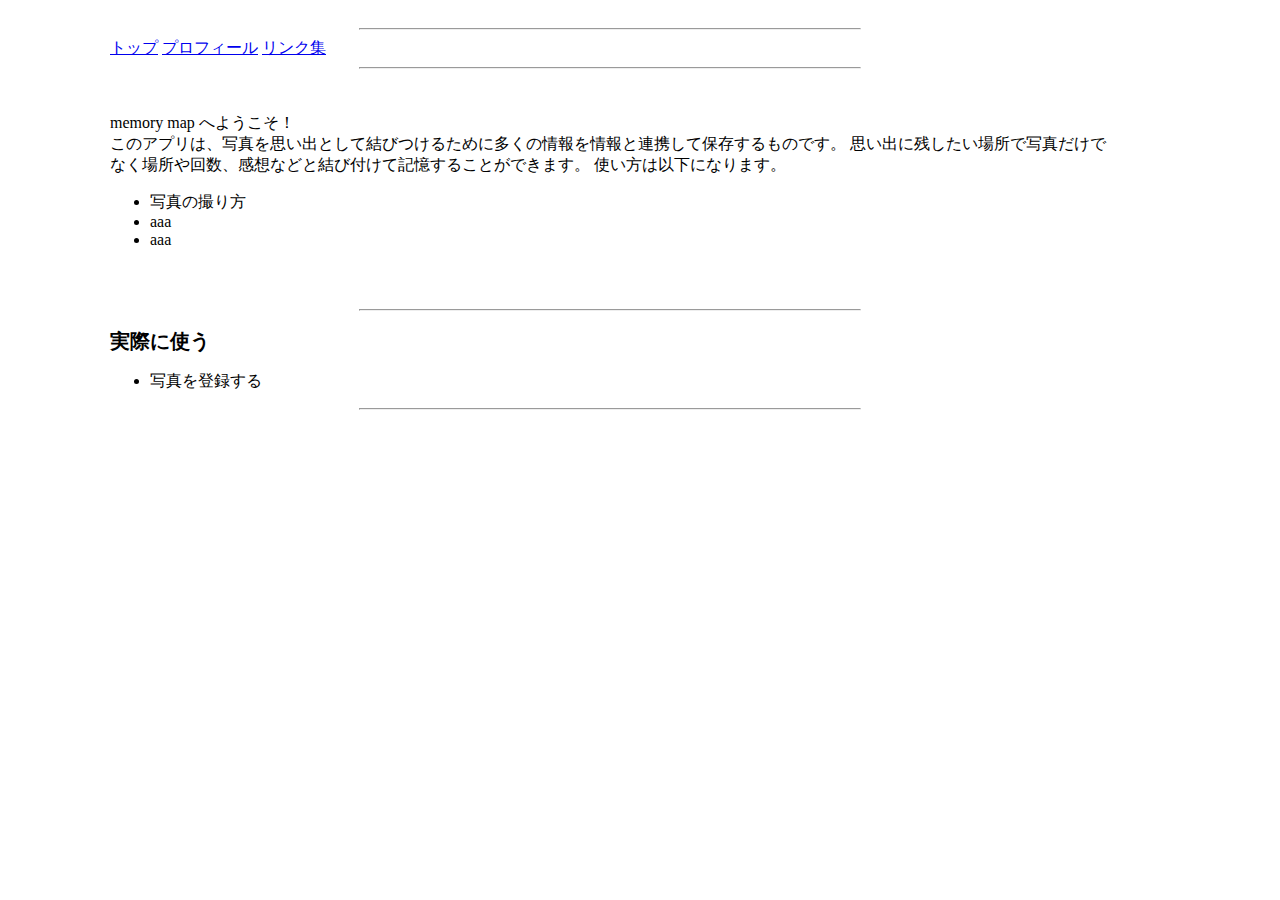
<file: picture_remind/index.html>
<html>
<head>
<title>index</title>
<style></style>
<link  rel="stylesheet" type="text/css" href="style.css">
</head>
<body>
<div align="left">



<hr width="500">
<a href="index.html">トップ</a>
    <a href="about.html">プロフィール</a>
    <a href="link.html">リンク集</a><br>
<hr width="500"><br><br>



<section>
memory map へようこそ！<br>
このアプリは、写真を思い出として結びつけるために多くの情報を情報と連携して保存するものです。
思い出に残したい場所で写真だけでなく場所や回数、感想などと結び付けて記憶することができます。
使い方は以下になります。
<ul>
  <li>写真の撮り方
  <li>aaa
  <li>aaa
</ul>
<br><br>

<hr width="500">
<h2>実際に使う</h2>
<ul>
  <li>写真を登録する
</ul>

</section>


<hr width="500">
  <br>
  <br>




</div>



</body>
</html>
</file>
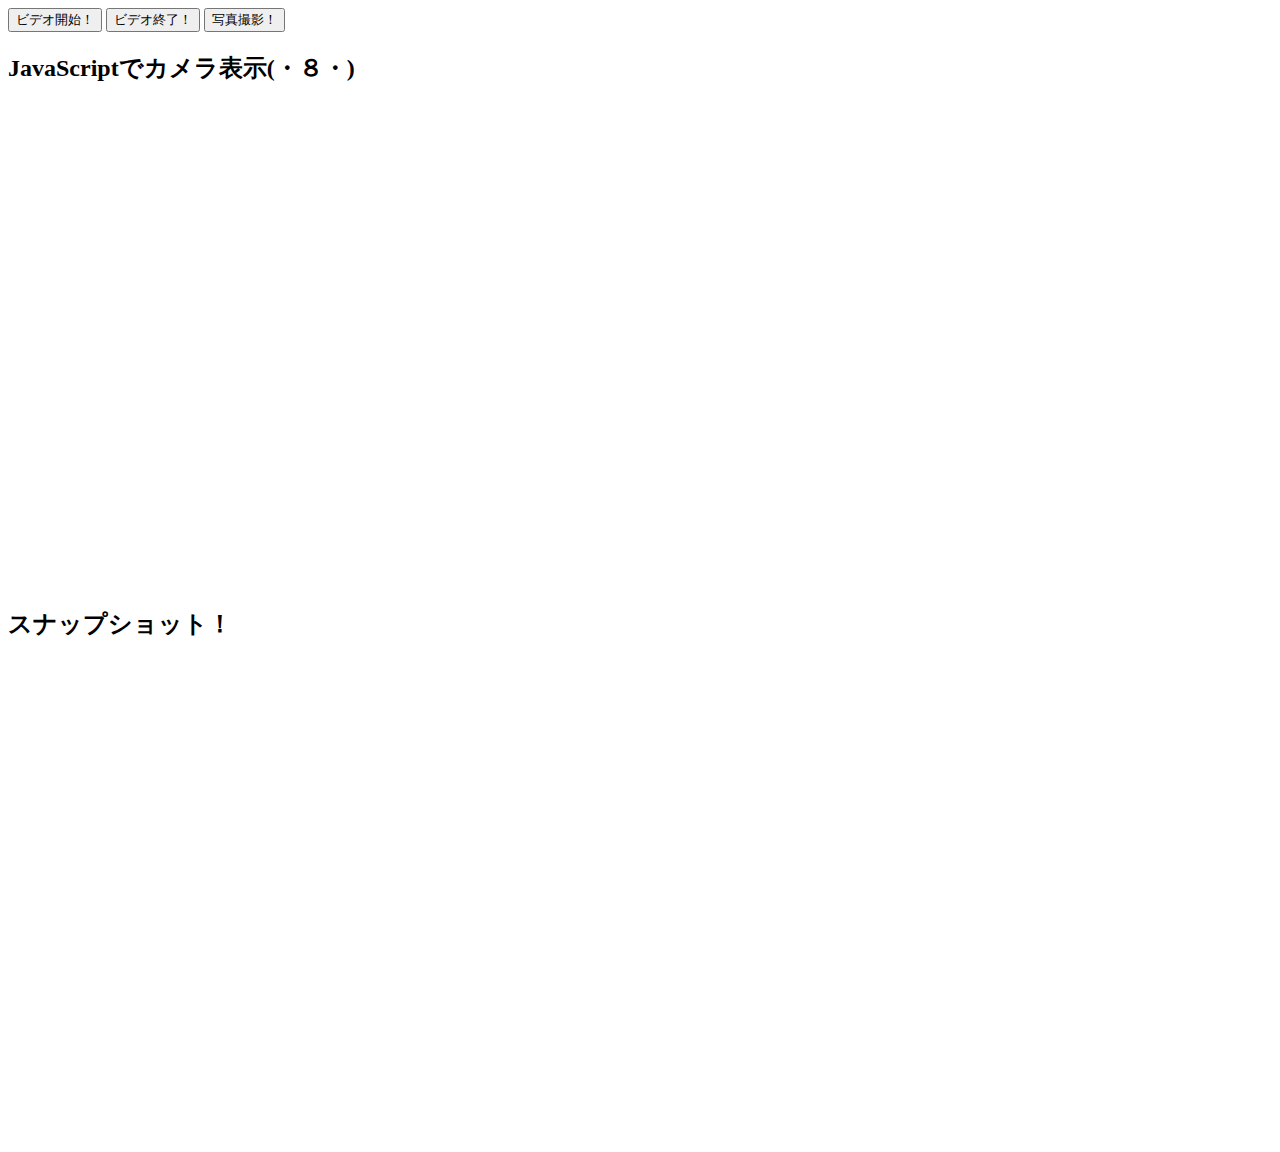
<file: barcode_reader/capture.html>
<!DOCTYPE html>
<html>
<head>
    <meta charset="UTF-8">
    <title>MediaDevices.getUserMedia()</title>
</head>
<body>

<button onclick="startVideo()">ビデオ開始！</button>
<button onclick="stopVideo()">ビデオ終了！</button>
<button onclick="snapshot()">写真撮影！</button>

<h2>JavaScriptでカメラ表示(・８・)</h2>
<video autoplay width="640" height="480"></video>
<!-- <video id="myVideo" width="640" height="480" autoplay></video> -->

<h2>スナップショット！</h2>



<canvas id="image" width="640" height="480"></canvas>
<script src="app.js"></script>
</body>
</html>
</file>
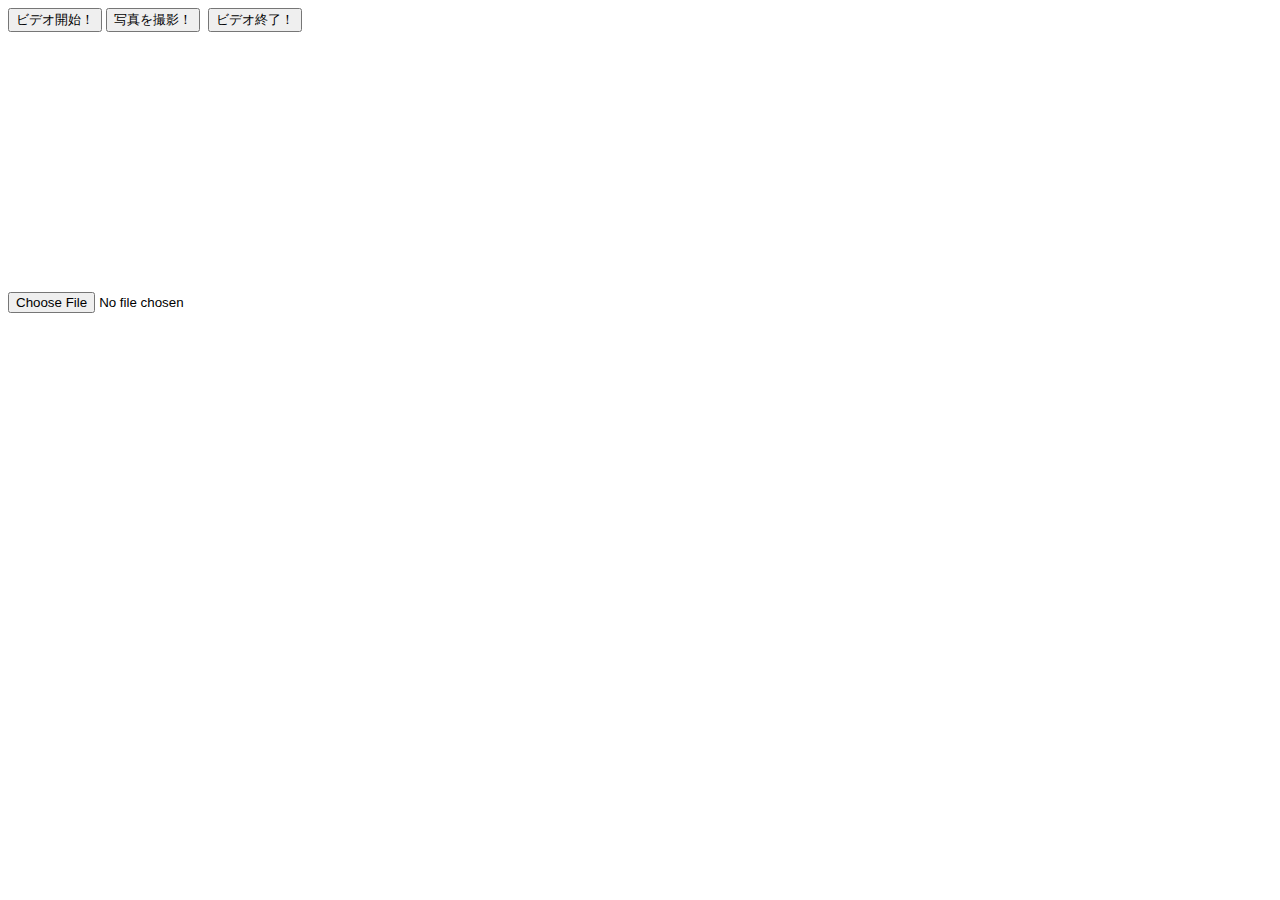
<file: barcode_reader/picture_reader_v2.html>
<!DOCTYPE html>
<html>
<head>
    <meta charset="UTF-8">
    <title>MediaDevices.getUserMedia()</title>
</head>
<body>

<button onclick="startVideo()">ビデオ開始！</button>

<button id="take_picture">写真を撮影！</button>
<img id="myimg"/>

<button onclick="stopVideo()">ビデオ終了！</button>


<div id="container">
	<canvas width="320" height="240" id="picture"></canvas>
	<p id="textbit"></p>
	<div class="upload_btn">
		<input id="Take-Picture" type="file" accept="image/*;capture=camera" />
	</div>
</div>

<script src="app_v2.js"></script>
</body>
</html>
</file>
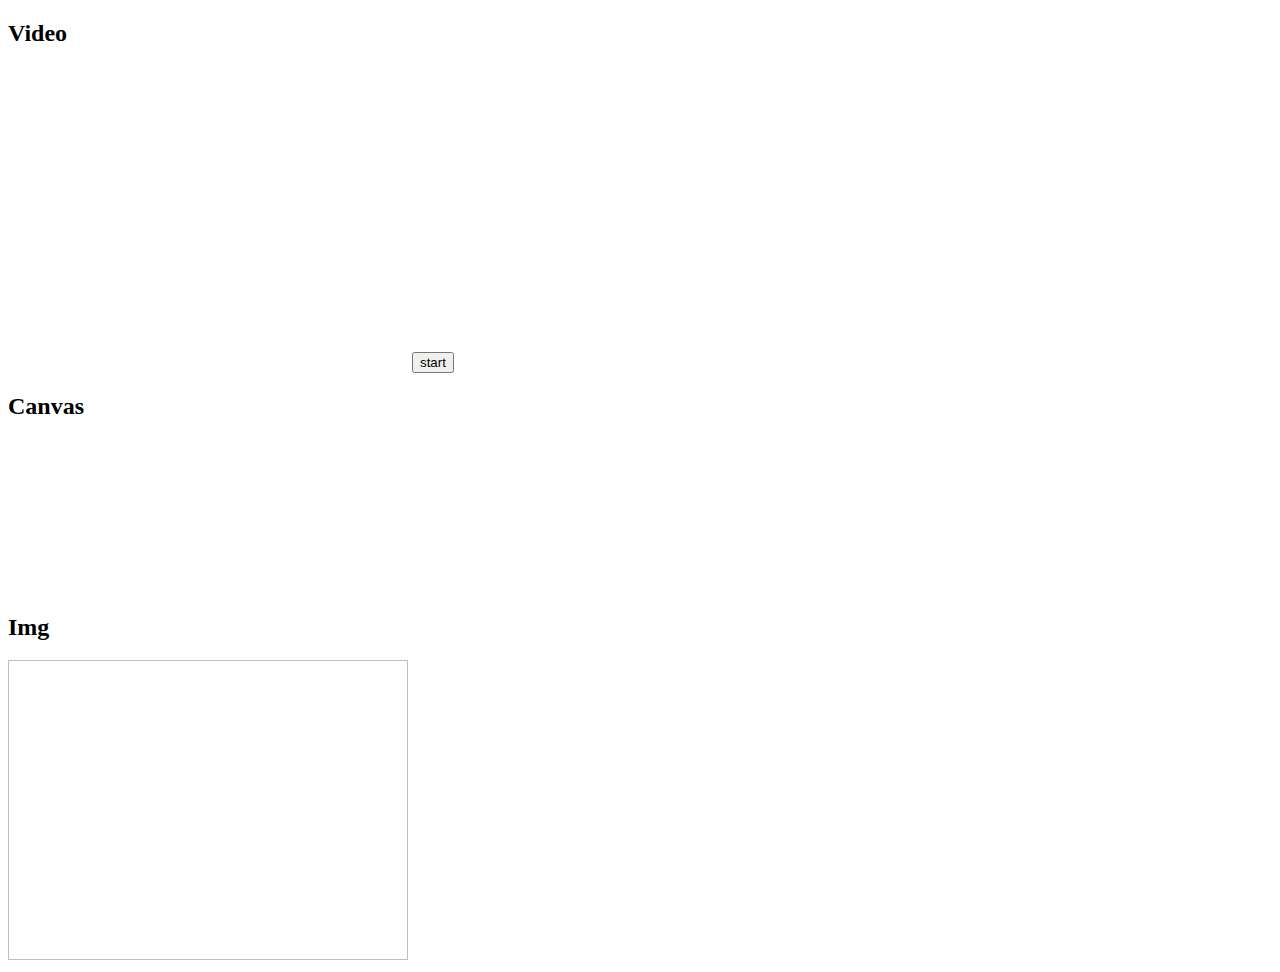
<file: barcode_reader/videocapture.html>
<!DOCTYPE html>
<html>
<head>
	<meta http-equiv="Content-Type" content="text/html; charset=UTF-8">
	<link rel="stylesheet" href="style.css">
	<title>Webカメラの映像を画像化</title>
</head>
<body>
	<h2>Video</h2>
	<video id="camera" autoplay></video>
	<button id="start">start</button>
	<h2>Canvas</h2>
	<canvas id="canvas"></canvas>
	<h2>Img</h2>
	<img id="img">
	<script src="//ajax.googleapis.com/ajax/libs/jquery/2.1.4/jquery.min.js"></script>
	<script type="text/javascript" src="./js/take_picture.js"></script>
</body>
</html>
</file>
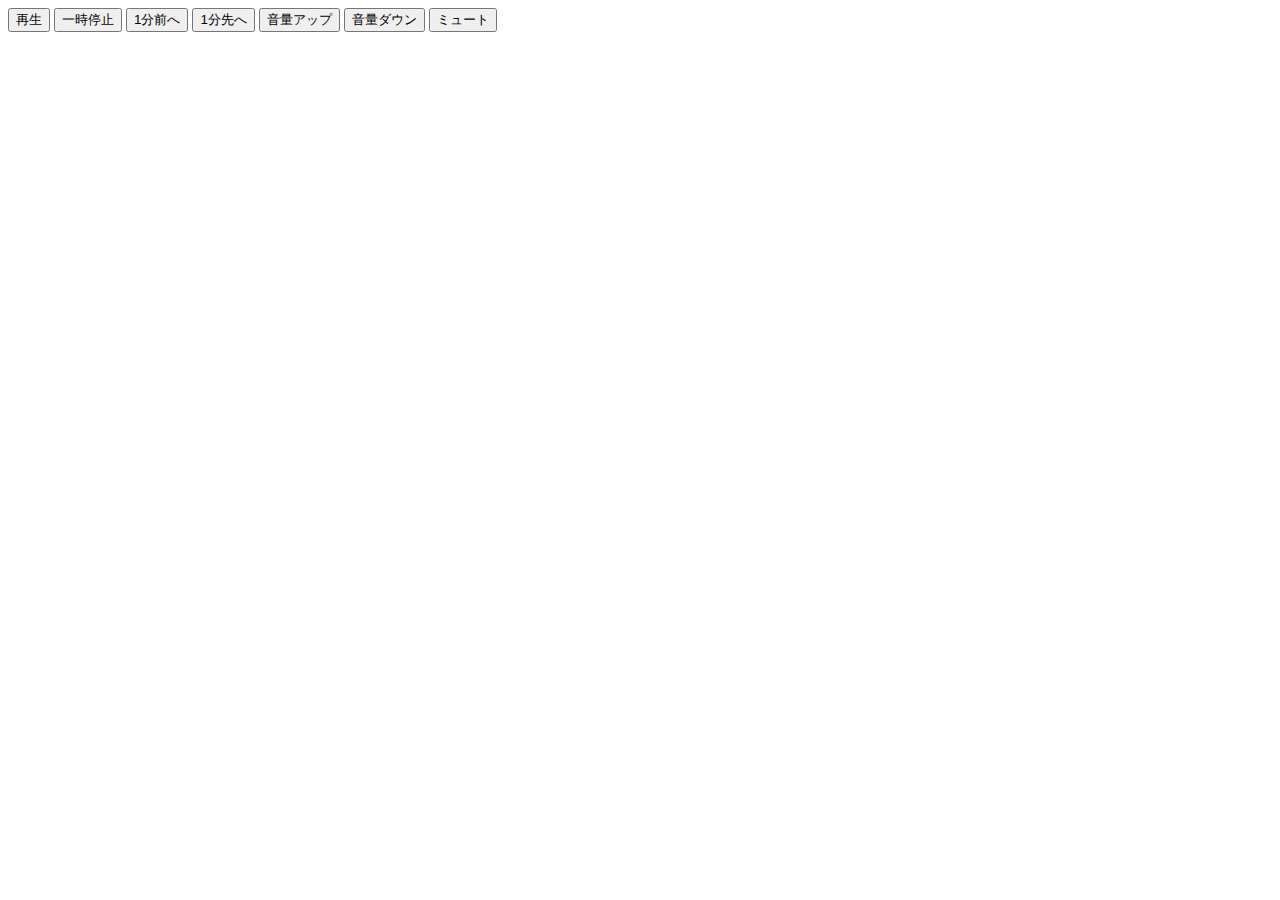
<file: youtube_player/youtube_playlist_v2.html>
<!DOCTYPE html>

<html>
<div id="sample"></div>
<script src="sample.js"></script>

<body>
  <script src="http://ajax.googleapis.com/ajax/libs/jquery/1.11.1/jquery.min.js"></script>

  <button id="play">再生</button>
  <button id="pause">一時停止</button>
  <button id="prev">1分前へ</button>
  <button id="next">1分先へ</button>
  <button id="volup">音量アップ</button>
  <button id="voldown">音量ダウン</button>
  <button id="mute">ミュート</button>

  <script>
  $(function() {
  // 再生
   $('#play').click(function() {
     if(playerReady) {
       ytPlayer.playVideo();
     }
   });
 // 一時停止
 $('#pause').click(function() {
   if(playerReady) {
        ytPlayer.pauseVideo();
      }
  });
 // 1分前へ
 $('#prev').click(function() {
     // 現在の再生時間取得
     if(playerReady) {
        var currentTime = ytPlayer.getCurrentTime();
        // シークバーの移動
       ytPlayer.seekTo(currentTime - 60);
     }
  });
 // 1分先へ
 $('#next').click(function() {
   if(playerReady) {
     // 現在の再生時間取得
        var currentTime = ytPlayer.getCurrentTime();
        // シークバーの移動
       ytPlayer.seekTo(currentTime + 60);
     }
  });
 // 音量アップ(+10)
   $('#volup').click(function() {
        // 現在の音量取得
      var currentVol = ytPlayer.getVolume();
      ytPlayer.setVolume(currentVol + 10);
    });
 // 音量ダウン(-10)
   $('#voldown').click(function() {
      // 現在の音量取得
      if(playerReady) {
        var currentVol = ytPlayer.getVolume();
        ytPlayer.setVolume(currentVol - 10);
      }
    });
 // ミュート
 $('#mute').click(function() {
   if(playerReady) {
     // ミュートされているかどうか
        if(ytPlayer.isMuted()) {
            // ミュートの解除
          ytPlayer.unMute();
      } else {
            // ミュート
         ytPlayer.mute();
        }
      }
     });
  });
  </script>
</body>

</html>
</file>
<file: picture_remind/style.css>
body{
    background: image/back.gif;
    font-family: Meiryo;/*書体*/
    width: 1000px;/*文章の長さ（幅）*/
    padding: 10px;/*文字間隔*/
    margin: 10px 100px ;/*外枠との間隔　上下　左右*/
}

div{
     text-aligin: left;
}

h1{
    font-size:40px;
}

h2{
    font-size:20px;
}

table, th, td {
  border : 1px solid #ccc;
}

th{
  background-color : #ccc;
}

#btn_start {
  margin: 0 8px 0 0;
  width:160px;
  font-size:20px;
  font-weight:bold;
  text-align:center;
  padding:8px 0 10px 0;
  color:#fff;
  background-color:#ff6347;
}

#btn_start:hover{
  margin: 0 8px 0 0;
  width:160px;
  font-size:20px;
  font-weight:bold;
  text-align:center;
  padding:8px 0 10px 0;
  color:#fff;
  background-color:#ff4500;
}
</file>
<file: barcode_reader/style.css>
@charset "UTF-8";

#camera {
	width: 400px;
	height: 300px;
}

#img {
	width: 400px;
	height: 300px;
}
</file>
